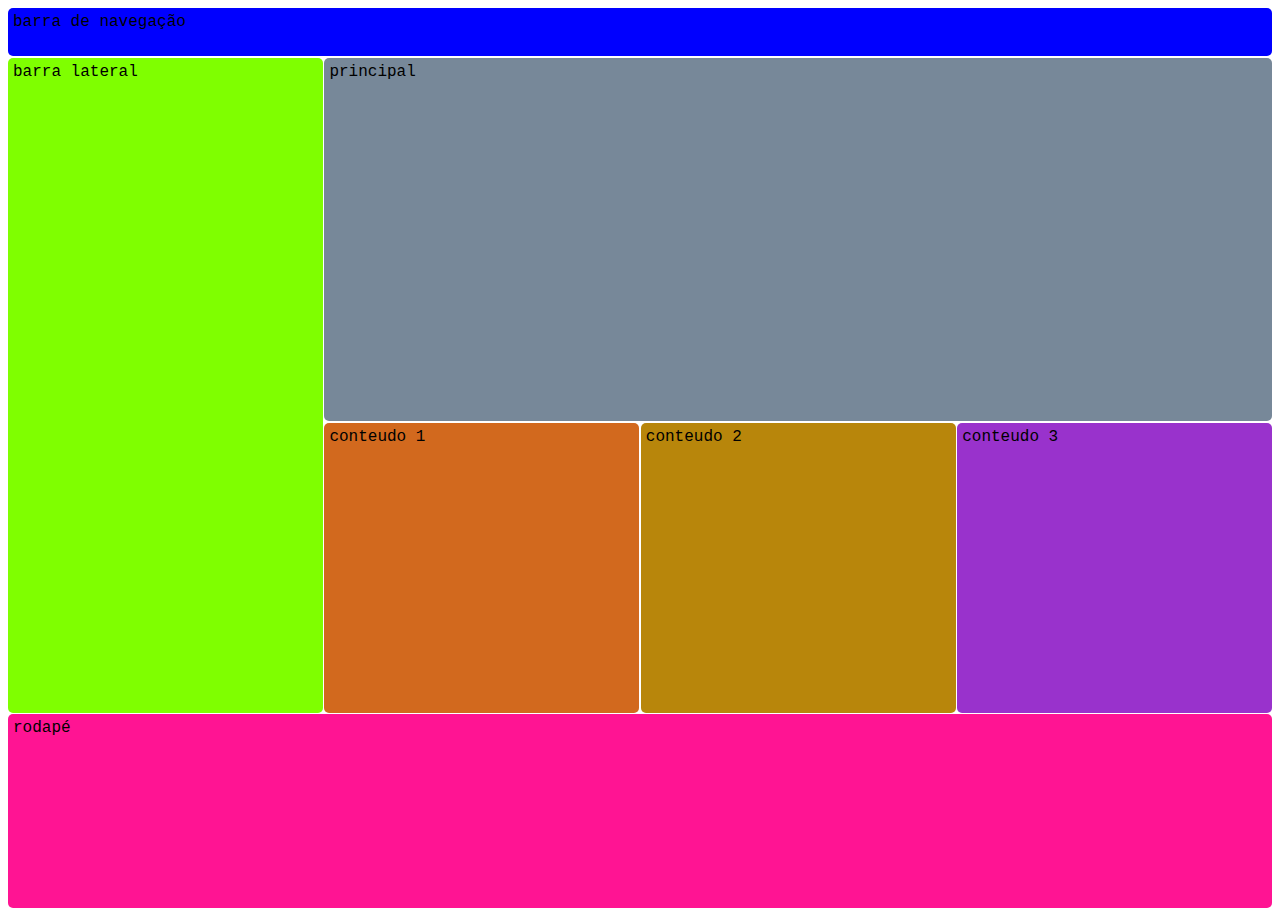
<file: index.html>
<!DOCTYPE html>
<html lang="pt-br">

<head>
    <meta charset="UTF-8">
    <meta name="viewport" content="width=device-width, initial-scale=1.0">
    <meta http-equiv="X-UA-Compatible" content="ie=edge">
    <title>CSS com</title>
    <link rel="stylesheet" href="style.css">
</head>

<body>
    <div class=container>
        <nav>barra de navegação</nav>
        <main>principal</main>
        <div id="lateral">barra lateral</div>
        <div id="cont1">conteudo 1</div>
        <div id="cont2">conteudo 2</div>
        <div id="cont3">conteudo 3</div>
        <footer>rodapé</footer>
    </div>
</body>

</html>
</file>
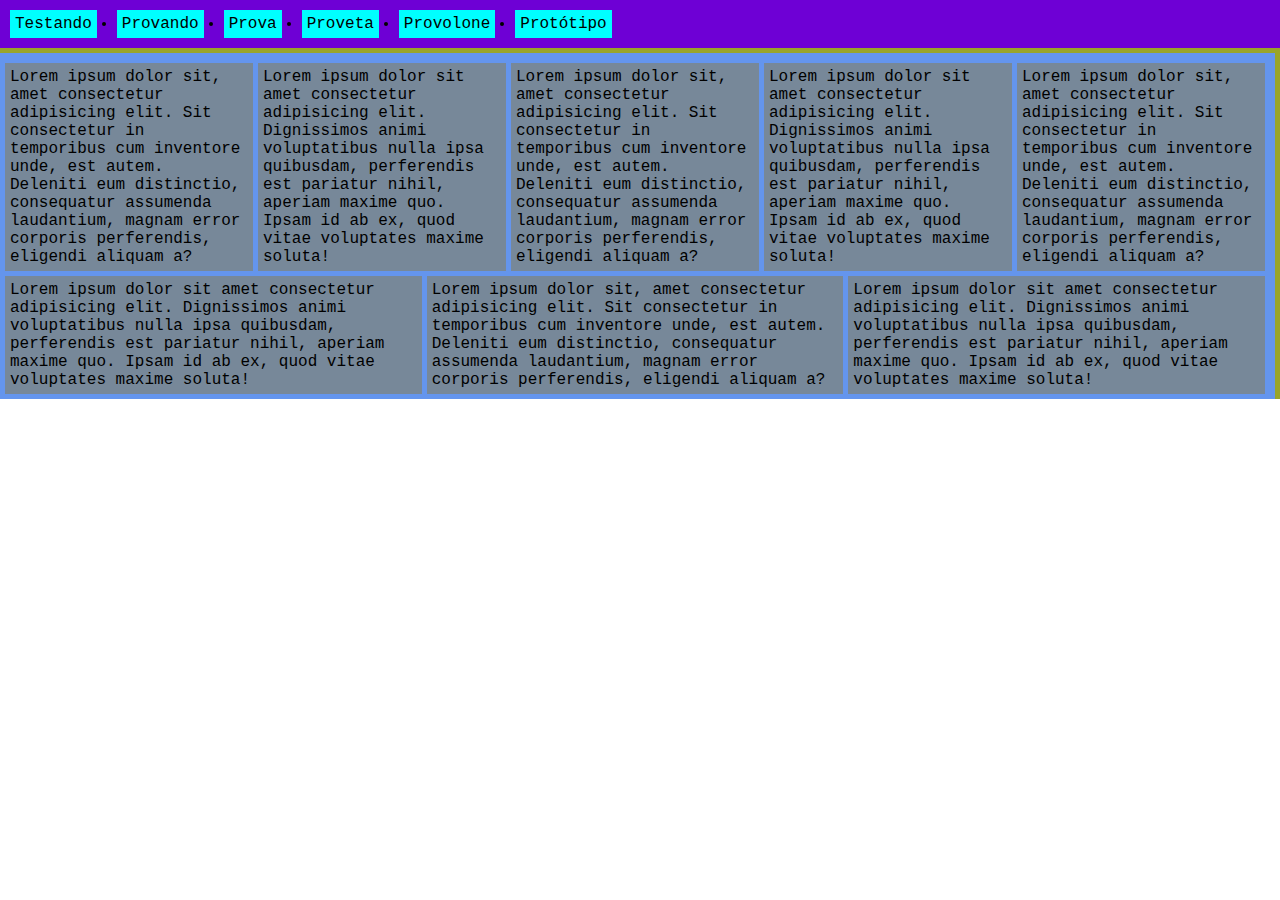
<file: index-barra-topo-2-2.html>
<!DOCTYPE html>
<html lang="pt-br">

<head>
    <meta charset="UTF-8">
    <meta name="viewport" content="width=device-width, initial-scale=1.0">
    <meta http-equiv="X-UA-Compatible" content="ie=edge">
    <title>CSS com</title>
    <link rel="stylesheet" href="style2.css">
</head>

<body>
    <div class=container>
        <nav>
            <ul>
                <li>Testando</li>
                <li>Provando</li>
                <li>Prova</li>
                <li>Proveta</li>
                <li>Provolone</li>
                <li>Protótipo</li>
            </ul>
        </nav>
        <section id="box2secao">
            <section>Lorem ipsum dolor sit, amet consectetur adipisicing elit. Sit consectetur in temporibus cum inventore unde, est autem. Deleniti eum distinctio, consequatur assumenda laudantium, magnam error corporis perferendis, eligendi aliquam a?</section>
            <section>Lorem ipsum dolor sit amet consectetur adipisicing elit. Dignissimos animi voluptatibus nulla ipsa quibusdam, perferendis est pariatur nihil, aperiam maxime quo. Ipsam id ab ex, quod vitae voluptates maxime soluta!</section>
            <section>Lorem ipsum dolor sit, amet consectetur adipisicing elit. Sit consectetur in temporibus cum inventore unde, est autem. Deleniti eum distinctio, consequatur assumenda laudantium, magnam error corporis perferendis, eligendi aliquam a?</section>
            <section>Lorem ipsum dolor sit amet consectetur adipisicing elit. Dignissimos animi voluptatibus nulla ipsa quibusdam, perferendis est pariatur nihil, aperiam maxime quo. Ipsam id ab ex, quod vitae voluptates maxime soluta!</section>
            <section>Lorem ipsum dolor sit, amet consectetur adipisicing elit. Sit consectetur in temporibus cum inventore unde, est autem. Deleniti eum distinctio, consequatur assumenda laudantium, magnam error corporis perferendis, eligendi aliquam a?</section>
            <section>Lorem ipsum dolor sit amet consectetur adipisicing elit. Dignissimos animi voluptatibus nulla ipsa quibusdam, perferendis est pariatur nihil, aperiam maxime quo. Ipsam id ab ex, quod vitae voluptates maxime soluta!</section>
            <section>Lorem ipsum dolor sit, amet consectetur adipisicing elit. Sit consectetur in temporibus cum inventore unde, est autem. Deleniti eum distinctio, consequatur assumenda laudantium, magnam error corporis perferendis, eligendi aliquam a?</section>
            <section>Lorem ipsum dolor sit amet consectetur adipisicing elit. Dignissimos animi voluptatibus nulla ipsa quibusdam, perferendis est pariatur nihil, aperiam maxime quo. Ipsam id ab ex, quod vitae voluptates maxime soluta!</section>
        </section>
    </div>

</body>

</html>
</file>
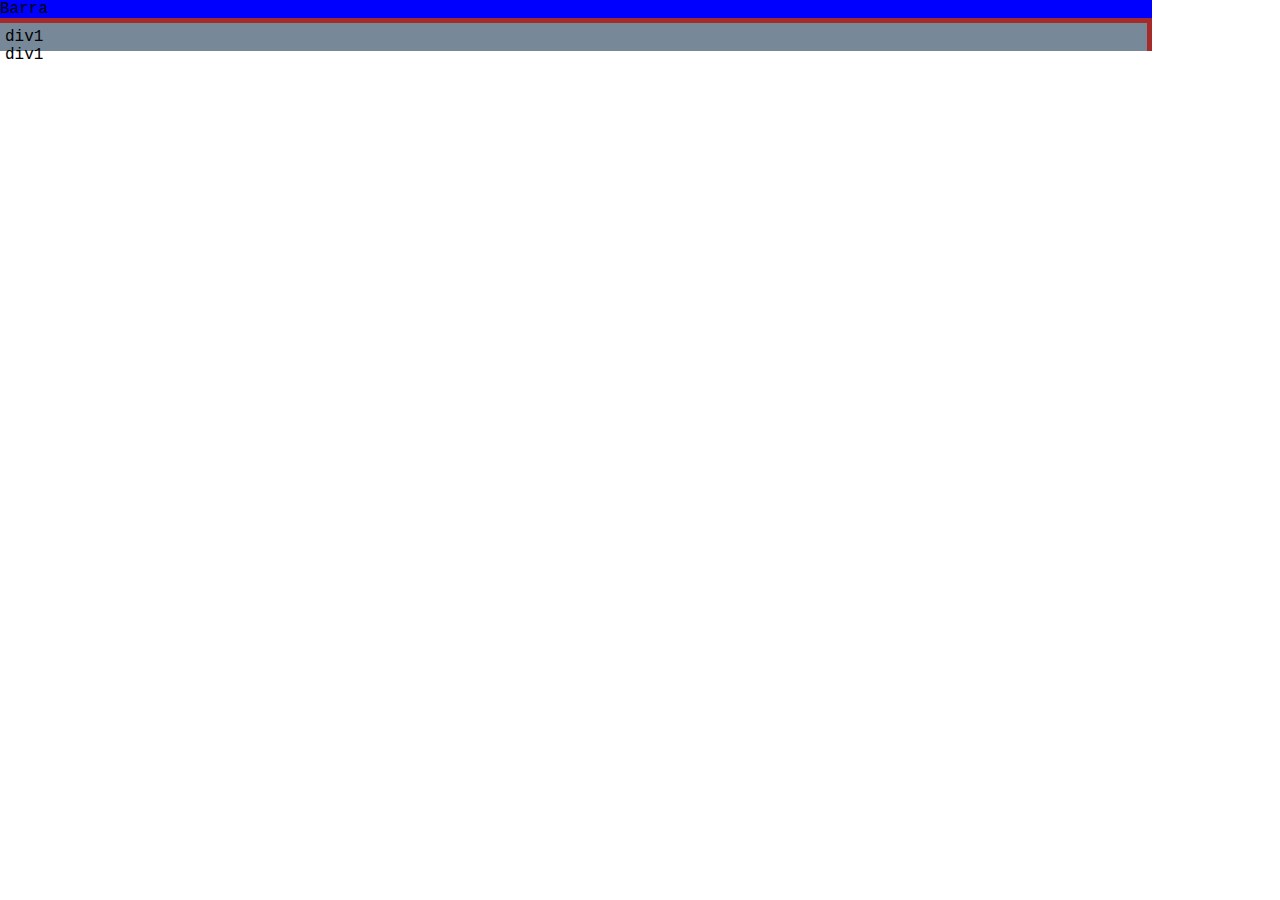
<file: index-barra-topo-2-3.html>
<!DOCTYPE html>
<html lang="pt-br">

<head>
    <meta charset="UTF-8">
    <meta name="viewport" content="width=device-width, initial-scale=1.0">
    <meta http-equiv="X-UA-Compatible" content="ie=edge">
    <title>CSS com</title>
    <link rel="stylesheet" href="style3.css">
</head>

<body>
    <div class=container>
        <nav>
            <ul>
                <li>Barra</li>
            </ul>
        </nav>
        <section id='div1'>
            <div id="div2">div1</div>
            <div id="div3">div1</div>
        </section>
    </div>

</body>

</html>
</file>
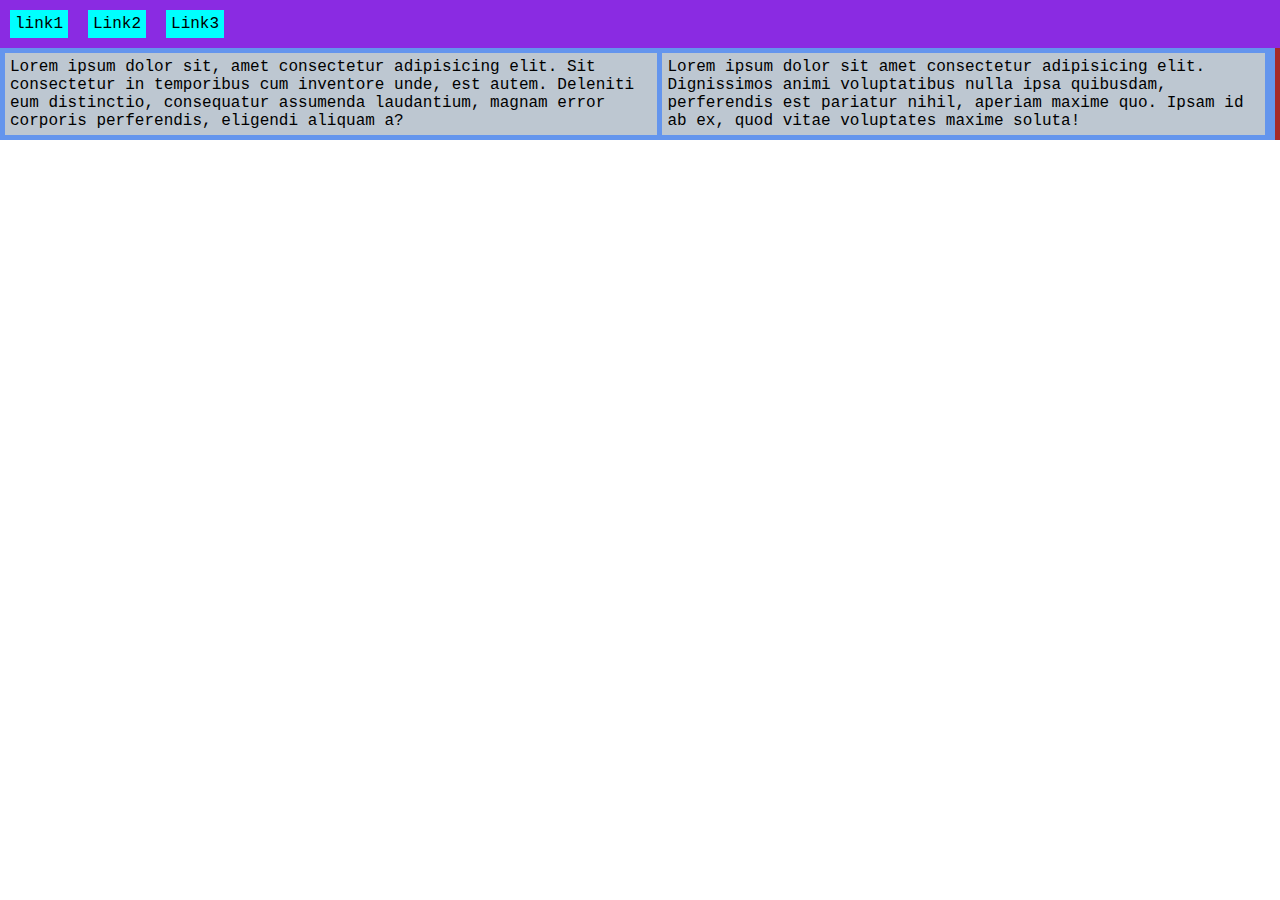
<file: index-barra-topo.html>
<!DOCTYPE html>
<html lang="pt-br">

<head>
    <meta charset="UTF-8">
    <meta name="viewport" content="width=device-width, initial-scale=1.0">
    <meta http-equiv="X-UA-Compatible" content="ie=edge">
    <title>CSS com</title>
    <link rel="stylesheet" href="style1.css">
</head>

<body>
    <div class=container>
        <nav>
            <ul>
                <li>link1</li>
                <li>Link2</li>
                <li>Link3</li>
            </ul>
        </nav>
        <section id="box2secao">
            <section>Lorem ipsum dolor sit, amet consectetur adipisicing elit. Sit consectetur in temporibus cum inventore unde, est autem. Deleniti eum distinctio, consequatur assumenda laudantium, magnam error corporis perferendis, eligendi aliquam a?</section>
            <section>Lorem ipsum dolor sit amet consectetur adipisicing elit. Dignissimos animi voluptatibus nulla ipsa quibusdam, perferendis est pariatur nihil, aperiam maxime quo. Ipsam id ab ex, quod vitae voluptates maxime soluta!</section>
        </section>
    </div>

</body>

</html>
</file>
<file: style.css>
:root {
    --main-radius:5px;
    --main-padding:5px;
}

.container {
    /*background-color: aquamarine;*/
    font-family: 'Courier New', Courier, monospace;
    display: grid;
    height: 100vh;
    grid-template-columns: 1fr 1fr 1fr 1fr;
    grid-template-rows: 0.2fr 1.5fr 1.2fr 0.8fr;
    grid-template-areas:
    "nav nav nav nav"
    "lateral main main main"
    "lateral cont1 cont2 cont3"
    "footer footer footer footer";
    grid-gap: 0.1rem;


}

nav {grid-area: nav; background-color: blue; border-radius:var(--main-radius); padding:var(--main-padding);}
main {grid-area: main; background-color: lightslategrey; border-radius:var(--main-radius); padding:var(--main-padding)}


#lateral {grid-area: lateral; background-color: chartreuse; border-radius:var(--main-radius); padding:var(--main-padding);}
#cont1 {grid-area: cont1; background-color: chocolate; border-radius:var(--main-radius); padding:var(--main-padding);}
#cont2 {grid-area: cont2; background-color: darkgoldenrod; border-radius:var(--main-radius); padding:var(--main-padding);}
#cont3 {grid-area: cont3; background-color: darkorchid; border-radius:var(--main-radius); padding:var(--main-padding);}

footer {grid-area: footer; background-color: deeppink; border-radius:var(--main-radius); padding:var(--main-padding);}

/* LAYOUT PARA MOBILE */

@media only screen and (max-width: 450px) {
.container {
    grid-template-columns: 1fr;
    grid-template-rows: 7fr;
    grid-template-areas:
    "nav"
    "main"
    "lateral"
    "cont1"
    "cont2"
    "cont3"
    "footer";
}
}
</file>
<file: style2.css>
body, h1, h2, h3, p, ul {
  margin: 0;
  padding: 0;
}

.container {
  /*background-color: aquamarine;*/
  font-family: "Courier New", Courier, monospace;
  background-color: rgb(153, 165, 42);
}

nav {
  background-color: blue;
}

/* ---------- NAVEGAÇÃO ----------  */

nav ul {
    background-color: rgb(110, 0, 213);
    display: flex;
    flex-wrap: wrap;
  }
  
  nav ul li {
    padding: 5px;
    margin: 10px;
    background-color: aqua;
  }

/* ---------- SEÇÕES ----------  */

#box2secao {
  display: flex;
  background-color: cornflowerblue;
}

section {
  background-color: lightslategrey;
  padding: 5px;
  margin: 5px 5px 0 0;
  flex: 200px;
  flex-wrap: wrap;
}


/* LAYOUT PARA MOBILE */
</file>
<file: style3.css>
body, h1, h2, h3, p, ul {
  width: 90%;
  margin: 0;
  padding: 0;
}
.container {
  /*background-color: aquamarine;*/
  font-family: "Courier New", Courier, monospace;
  background-color: brown;
}

nav {
  background-color: blue;
}

/* ---------- NAVEGAÇÃO ----------  */
/*
nav ul {
    background-color: blueviolet;
    width: 90%;
    display: inline-flex;
    align-items: center;
    justify-content: space-around;

  }
  
  nav ul li {
    padding: 5px;
    margin: 10px;
    background-color: aqua;

 
  }

  */

/* ---------- SEÇÕES ----------  */

#div1 {
  background-color: lightslategrey;
  padding: 5px;
  margin: 5px 5px 0 0;
}

div:nth-of-type(2) {
  width: 48%;
  float: left;
}

div:nth-last-of-type(3){
  width:48%;
  float: right;
}



/* LAYOUT PARA MOBILE */
</file>
<file: style1.css>
body, h1, h2, h3, p, ul {
  margin: 0;
  padding: 0;
}

.container {
  /*background-color: aquamarine;*/
  font-family: "Courier New", Courier, monospace;
  background-color: brown;
}

nav {
  background-color: rgb(234, 255, 0);
}

/* ---------- NAVEGAÇÃO ----------  */

nav ul {
    background-color: blueviolet;
    display: flex;
  }
  
  nav ul li {
    padding: 5px;
    margin: 10px;
    background-color: aqua;
    display: inline-flex;

  }

/* ---------- SEÇÕES ----------  */
section {
  background-color: rgb(189, 199, 209);
  padding: 5px;
  margin: 0 5px 0 0;
}

#box2secao {
  display: inline-flex;
  flex-direction: row;
  background-color: cornflowerblue;
  min-width: 250px;
}




/* LAYOUT PARA MOBILE */
</file>
